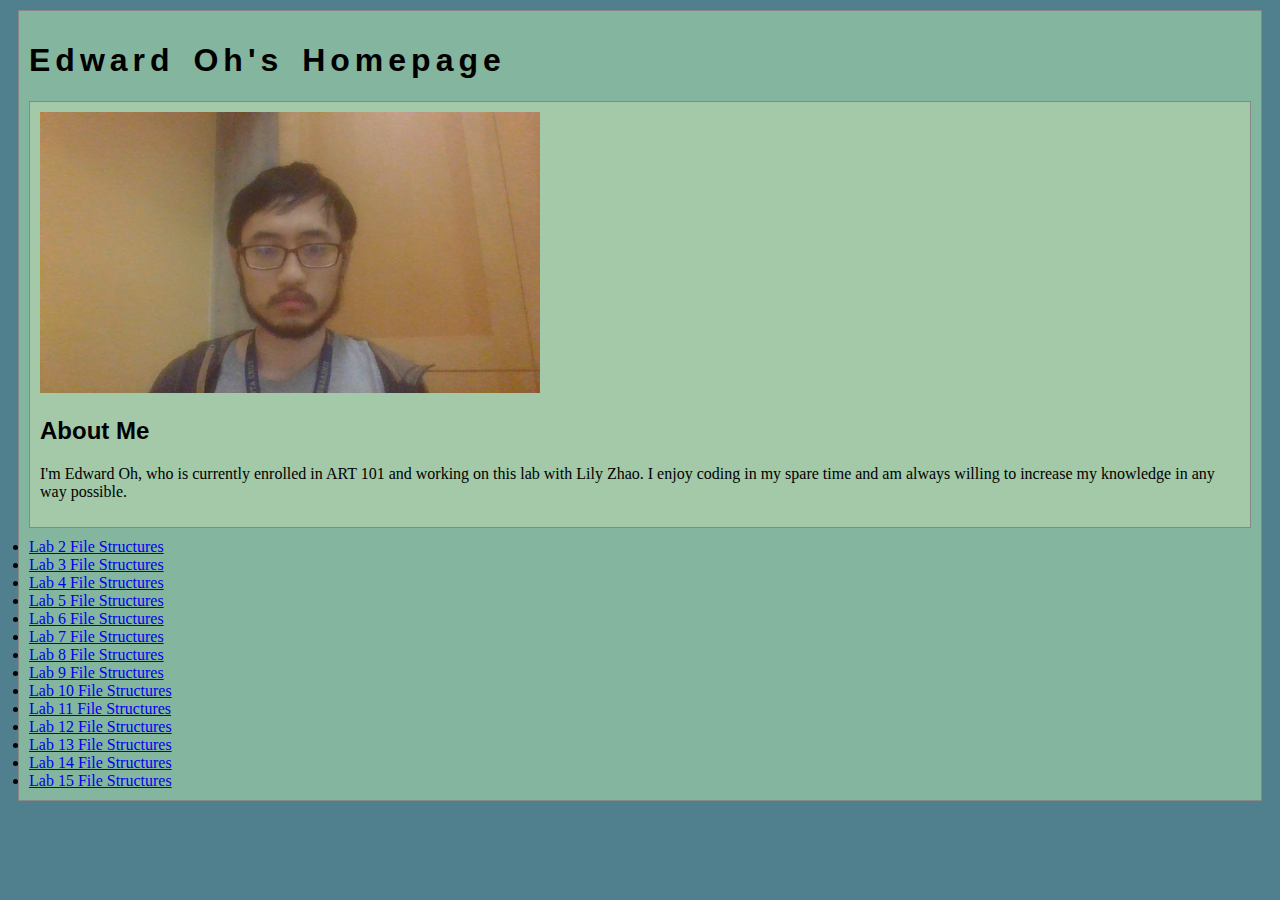
<file: index.html>
<!DOCTYPE html>
<html>
<head>
	<!-- This title is used for tabs and bookmarks -->
	<title>MyName's Homepage</title>

	<!-- Use UTF character set, a good idea with any webpage -->
	<meta charset="UTF-8" />
	<!-- Set viewport so page remains consistently scaled w narrow devices -->
	<meta name="viewport" content="width=device-width, initial-scale=1.0" />

	<!-- Include a sitewide CSS file for consistent styling across the site -->
	<link rel="stylesheet" type="text/css" href="css/site.css">
	<!-- Lab-specifc CSS file for any special styling of this particular page -->
	<link rel="stylesheet" type="text/css" href="css/homepage.css">
	<!-- Link to javascript file - DEFER waits until all elements are rendered -->

	<!-- <script type="text/javascript" src="./js/lab.js" DEFER></script> -->
</head>
<body>
	<!-- Style this page by changing the CSS in ../css/site.css or css/lab.css -->
	<main id="content">
		<section>
			<h1>Edward Oh's Homepage</h1>
			<div class="minor-section">
					<!-- Note that all filenames use lowercase and no spaces -->
					<img id="my-portrait" src="img/selfie.jpg" />
					<h2>About Me</h2>
					<p>I'm Edward Oh, who is currently enrolled in ART 101 and working on this lab with Lily Zhao. I enjoy coding in my spare time and am always willing to increase my knowledge in any way possible.</p>
			</div>

		</section>
		<nav id="links">
			<li><a href="lab2/index.html">Lab 2 File Structures</a></li>
			<li><a href="lab3/index.html">Lab 3 File Structures</a></li>
			<li><a href="lab4/index.html">Lab 4 File Structures</a></li>
			<li><a href="lab5/index.html">Lab 5 File Structures</a></li>
			<li><a href="lab6/index.html">Lab 6 File Structures</a></li>
			<li><a href="lab7/index.html">Lab 7 File Structures</a></li>
			<li><a href="lab8/index.html">Lab 8 File Structures</a></li>
			<li><a href="lab9/index.html">Lab 9 File Structures</a></li>
			<li><a href="lab10/index.html">Lab 10 File Structures</a></li>
			<li><a href="lab11/index.html">Lab 11 File Structures</a></li>
			<li><a href="lab12/index.html">Lab 12 File Structures</a></li>
			<li><a href="lab13/index.html">Lab 13 File Structures</a></li>
			<li><a href="lab14/index.html">Lab 14 File Structures</a></li>
			<li><a href="lab15/index.html">Lab 15 File Structures</a></li>
		</nav>
	</main>
</body>
</html>
</file>
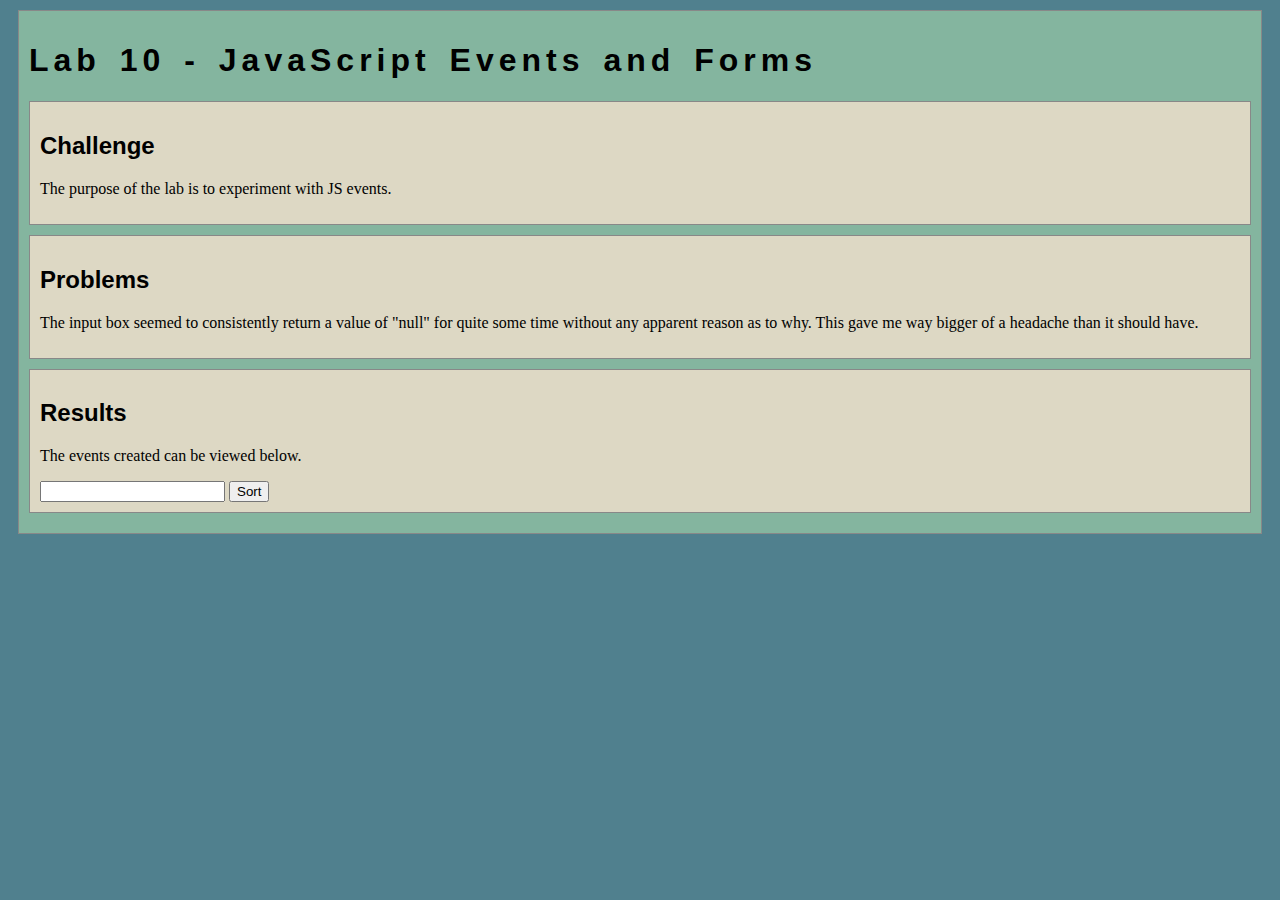
<file: lab10/index.html>
<!DOCTYPE html>
<html>
<head>
	<title>Lab 10 - JavaScript Events and Forms</title>

  	<meta charset="UTF-8" />
  	<meta name="viewport" content="width=device-width, initial-scale=1.0" />
	
	<link rel="stylesheet" type="text/css" href="../css/site.css">
	<link rel="stylesheet" type="text/css" href="css/lab.css">
	
	<script src="https://code.jquery.com/jquery-3.6.4.min.js"></script>
	<script type="text/javascript" src="./js/lab.js" DEFER></script>
</head>
<body>
	<main id="content">
		<section>
			<h1>Lab 10 - JavaScript Events and Forms</h1>
			<div class="minor-section">
					<h2>Challenge</h2>
					<p>The purpose of the lab is to experiment with JS events.</p>
			</div>

			<div class="minor-section">
					<h2>Problems</h2>
					<p>The input box seemed to consistently return a value of "null" for quite some time without any apparent reason as to why. This gave me way bigger of a headache than it should have.</p>
			</div>

			<div class="minor-section">
					<h2>Results</h2>
					<p>The events created can be viewed below.</p>
					<input type="text" id="my-input">
					<button id="my-button">Sort</button>
					<div id="output"></div>
			</div>
		</section>
		<nav id="links">
			<!-- Put links to other pages (including the homepage) here. -->
		</nav>
	</main>
</body>
</html>
</file>
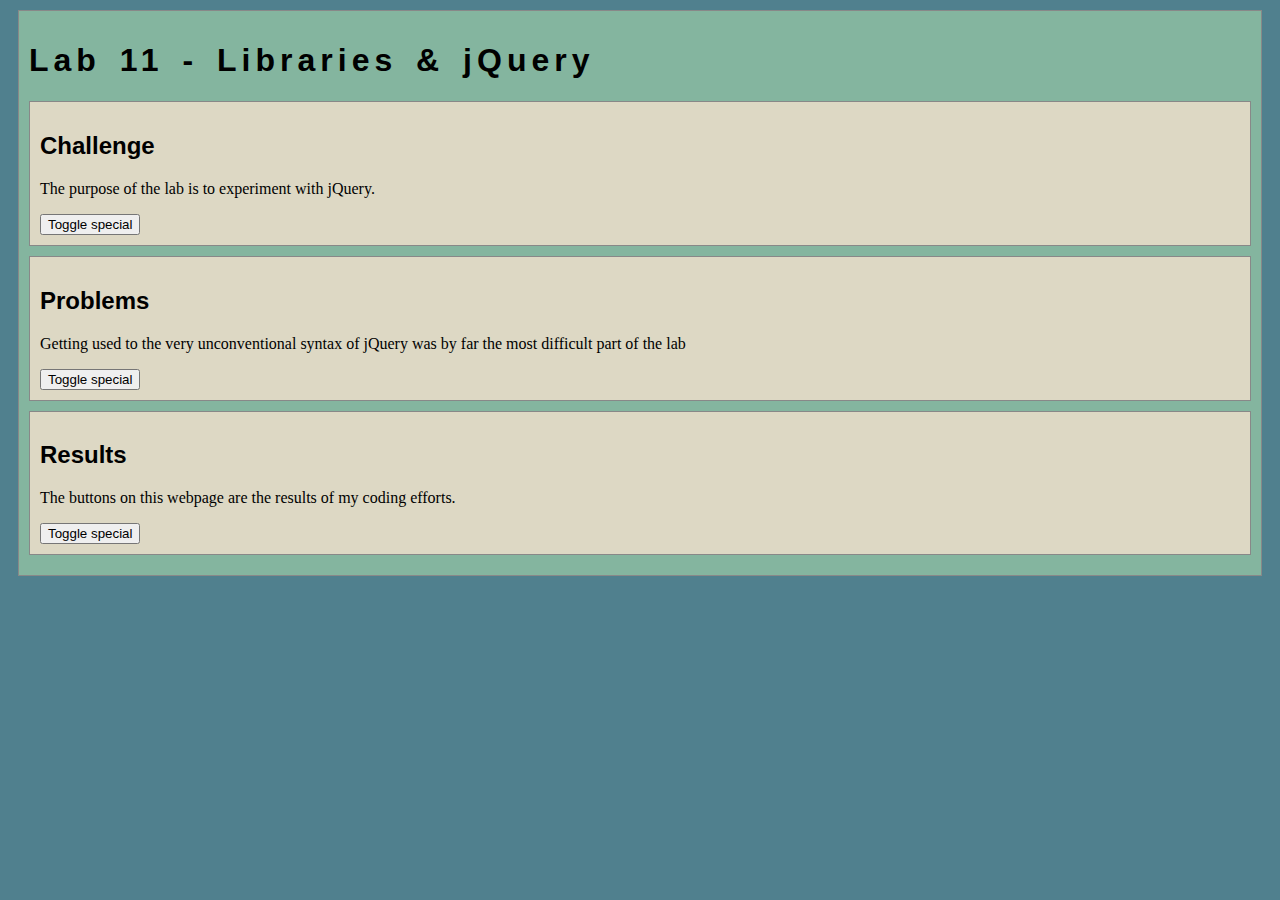
<file: lab11/index.html>
<!DOCTYPE html>
<html>
<head>
	<title>Lab 11 - Libraries & jQuery</title>

  	<meta charset="UTF-8" />
  	<meta name="viewport" content="width=device-width, initial-scale=1.0" />
	
	<link rel="stylesheet" type="text/css" href="../css/site.css">
	<link rel="stylesheet" type="text/css" href="css/lab.css">
	
	<script src="https://code.jquery.com/jquery-3.6.4.min.js"></script>
	<script type="text/javascript" src="./js/lab.js" DEFER></script>
</head>
<body>
	<main id="content">
		<section>
			<h1>Lab 11 - Libraries & jQuery</h1>
			<div class="minor-section" id="challenge">
					<h2>Challenge</h2>
					<p>The purpose of the lab is to experiment with jQuery.</p>
			</div>

			<div class="minor-section" id="problems">
					<h2>Problems</h2>
					<p>Getting used to the very unconventional syntax of jQuery was by far the most difficult part of the lab</p>
			</div>

			<div class="minor-section" id="results">
					<h2>Results</h2>
					<p>The buttons on this webpage are the results of my coding efforts.</p>
					<div id="output"></div>
			</div>
		</section>
		<nav id="links">
			<!-- Put links to other pages (including the homepage) here. -->
		</nav>
	</main>
</body>
</html>
</file>
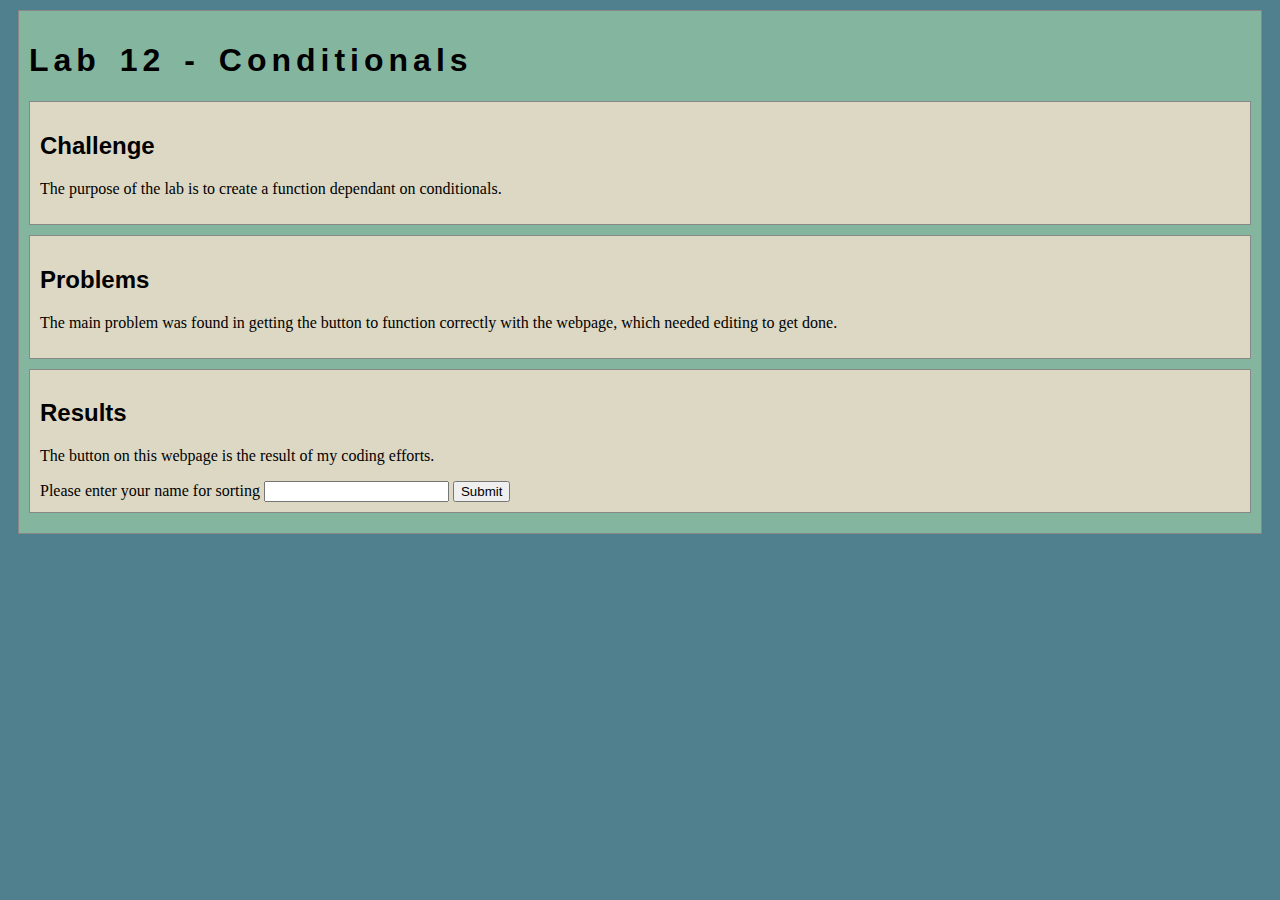
<file: lab12/index.html>
<!DOCTYPE html>
<html>
<head>
	<title>Lab 12 - Conditionals</title>

  	<meta charset="UTF-8" />
  	<meta name="viewport" content="width=device-width, initial-scale=1.0" />
	
	<link rel="stylesheet" type="text/css" href="../css/site.css">
	<link rel="stylesheet" type="text/css" href="css/lab.css">
	
	<script src="https://code.jquery.com/jquery-3.6.4.min.js"></script>
	<script type="text/javascript" src="./js/lab.js" DEFER></script>
</head>
<body>
	<main id="content">
		<section>
			<h1>Lab 12 - Conditionals</h1>
			<div class="minor-section" id="challenge">
					<h2>Challenge</h2>
					<p>The purpose of the lab is to create a function dependant on conditionals.</p>
			</div>

			<div class="minor-section" id="problems">
					<h2>Problems</h2>
					<p>The main problem was found in getting the button to function correctly with the webpage, which needed editing to get done.</p>
			</div>

			<div class="minor-section" id="results">
					<h2>Results</h2>
					<p>The button on this webpage is the result of my coding efforts.</p>
					<label for="input">Please enter your name for sorting</label>
					<input type="text" id="input">
					<button id="button">Submit</button>
					<div id="output"></div>
			</div>
		</section>
		<nav id="links">
			<!-- Put links to other pages (including the homepage) here. -->
		</nav>
	</main>
</body>
</html>
</file>
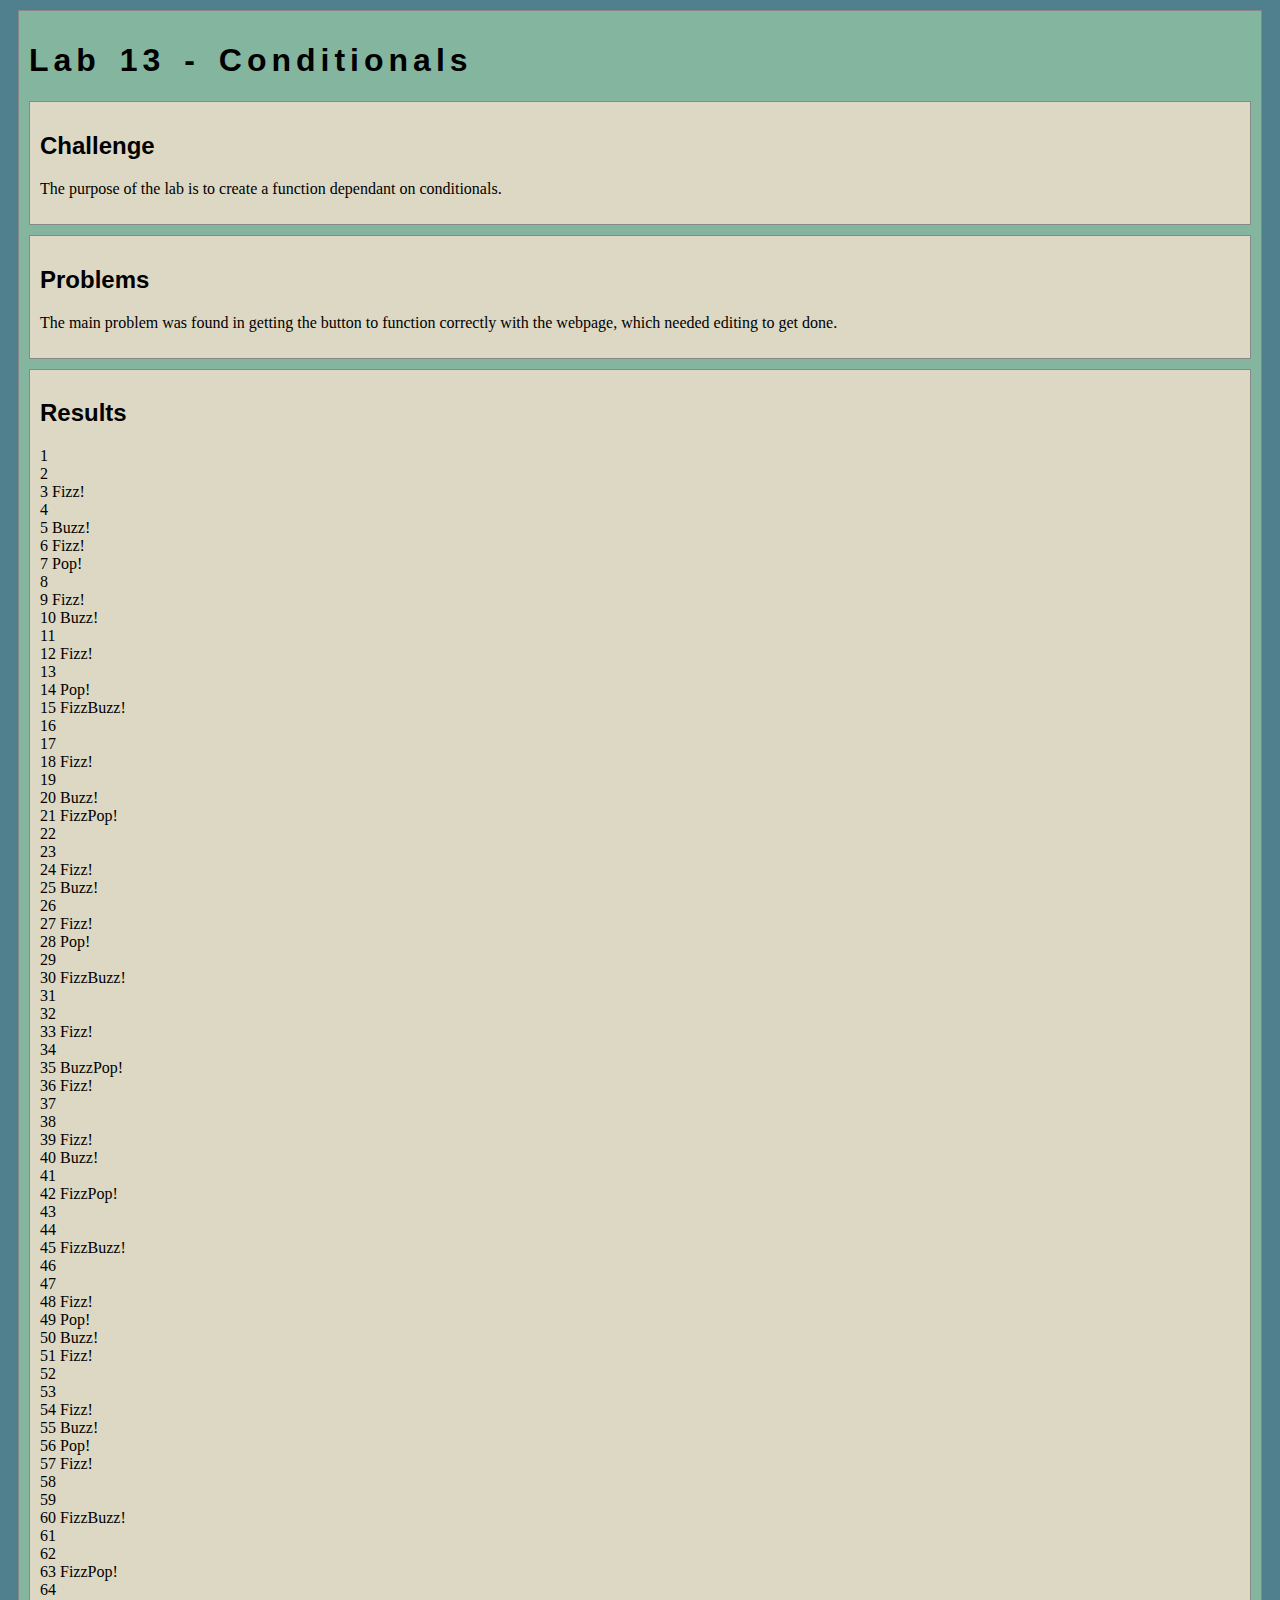
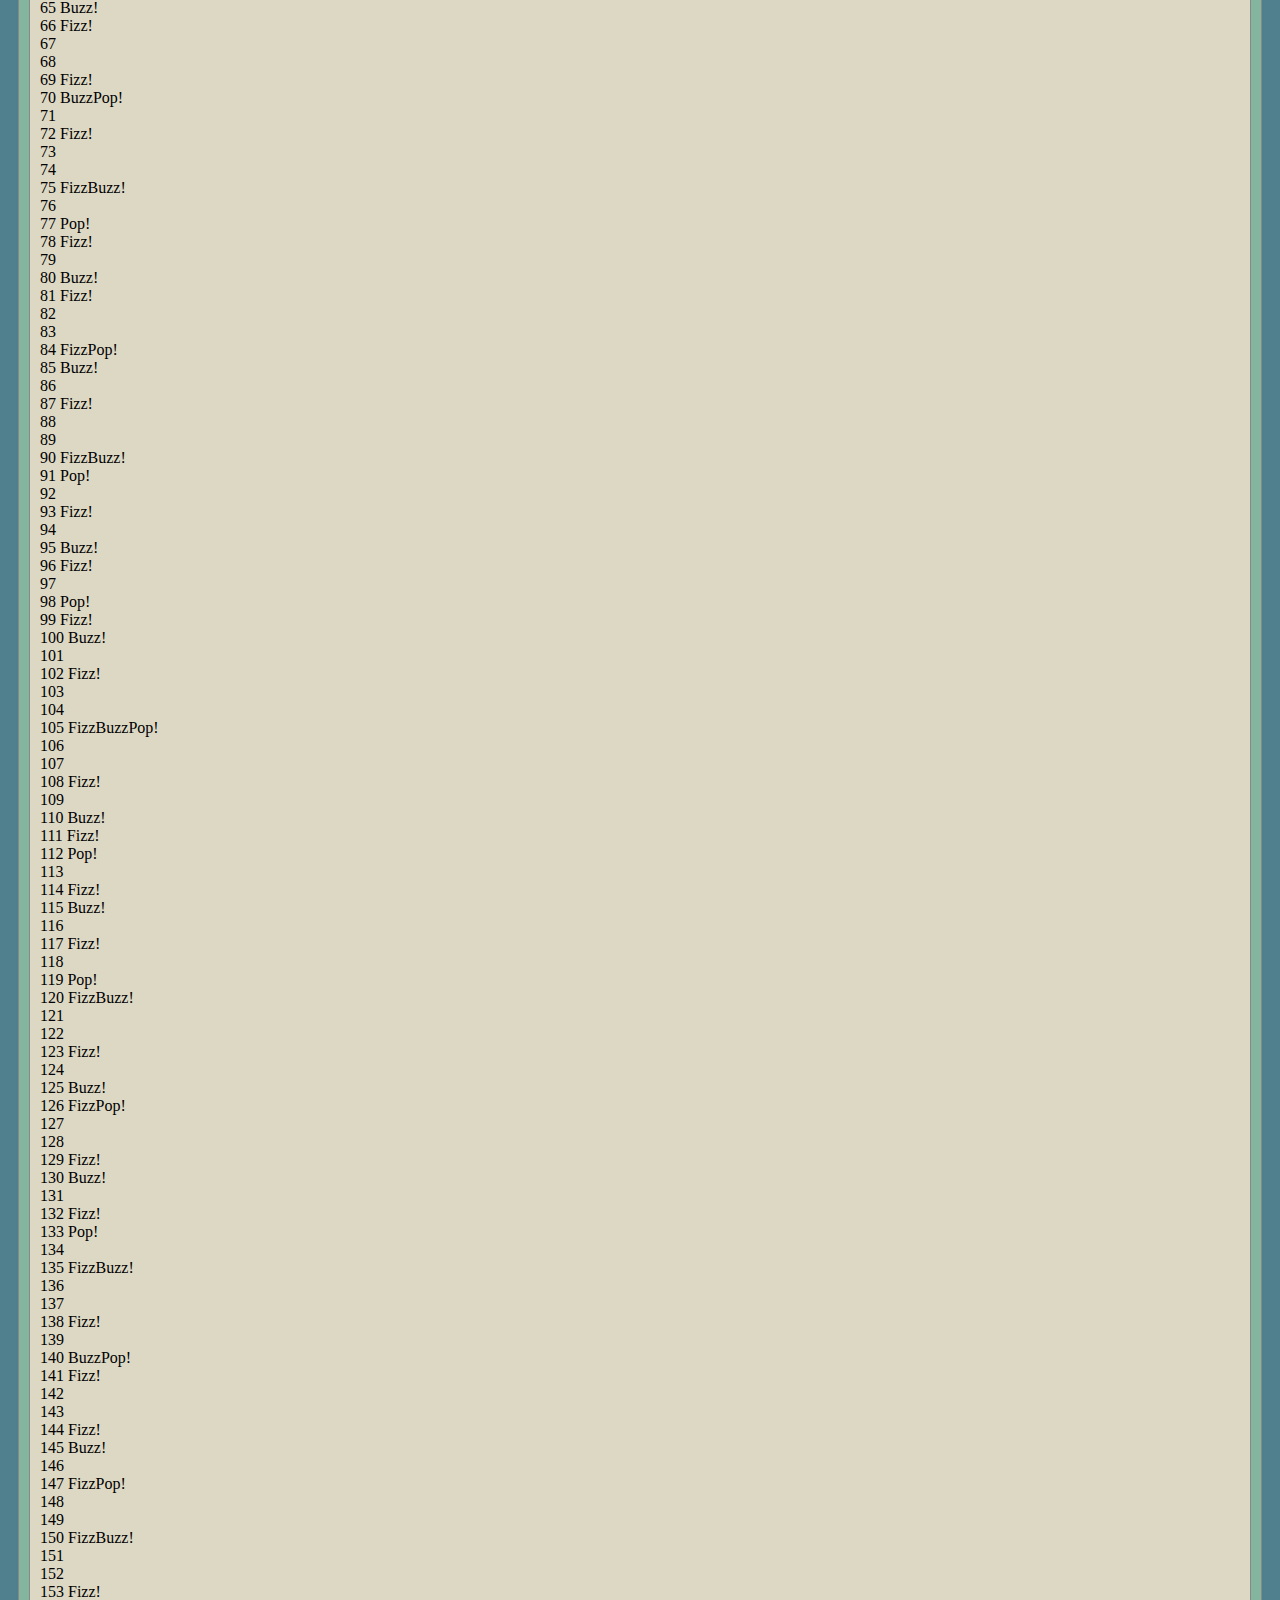
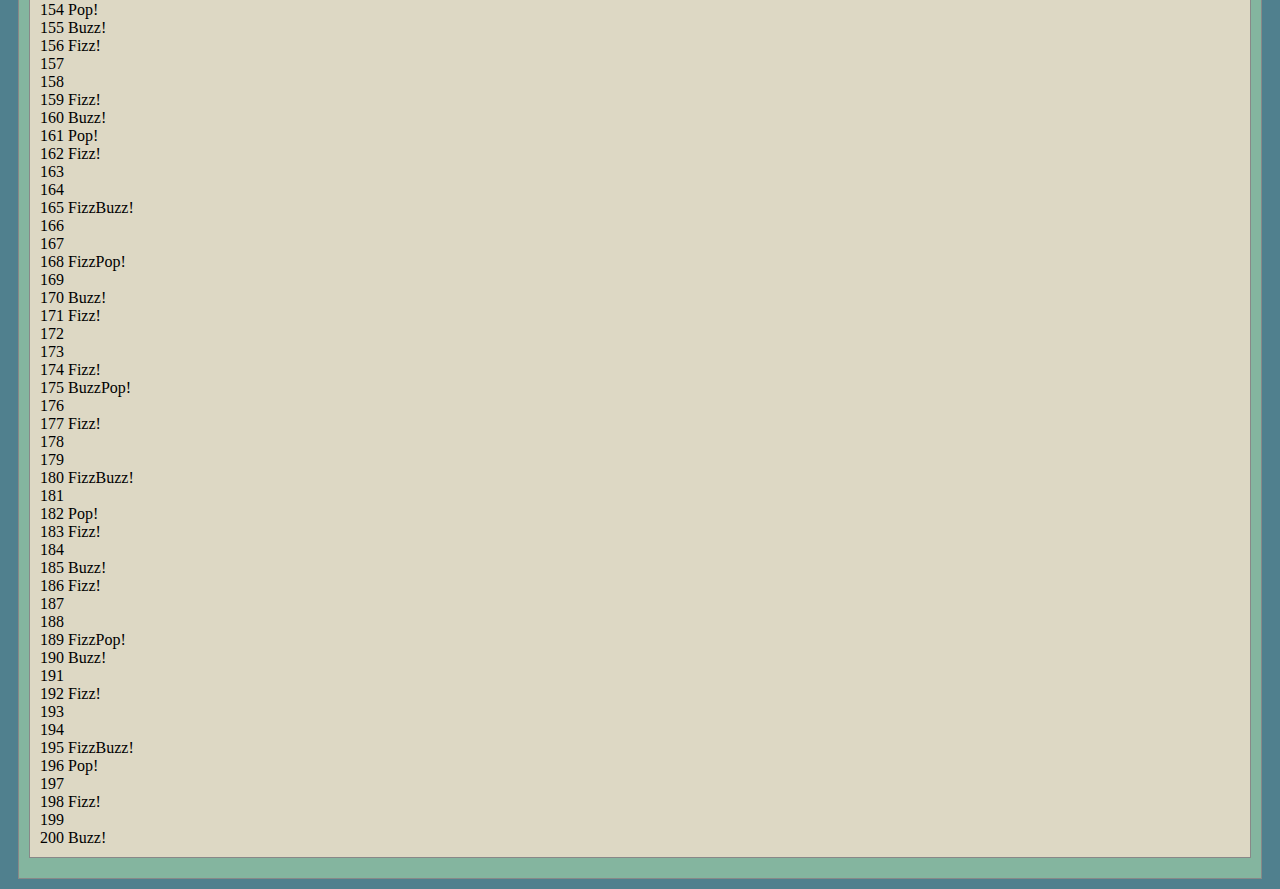
<file: lab13/index.html>
<!DOCTYPE html>
<html>
<head>
	<title>Lab 13 - Conditionals</title>

  	<meta charset="UTF-8" />
  	<meta name="viewport" content="width=device-width, initial-scale=1.0" />
	
	<link rel="stylesheet" type="text/css" href="../css/site.css">
	<link rel="stylesheet" type="text/css" href="css/lab.css">
	
	<script src="https://code.jquery.com/jquery-3.6.4.min.js"></script>
	<script type="text/javascript" src="./js/lab.js" DEFER></script>
</head>
<body>
	<main id="content">
		<section>
			<h1>Lab 13 - Conditionals</h1>
			<div class="minor-section" id="challenge">
					<h2>Challenge</h2>
					<p>The purpose of the lab is to create a function dependant on conditionals.</p>
			</div>

			<div class="minor-section" id="problems">
					<h2>Problems</h2>
					<p>The main problem was found in getting the button to function correctly with the webpage, which needed editing to get done.</p>
			</div>

			<div class="minor-section" id="results">
					<h2>Results</h2>
					<div id="output"></div>
			</div>
		</section>
		<nav id="links">
			<!-- Put links to other pages (including the homepage) here. -->
		</nav>
	</main>
</body>
</html>
</file>
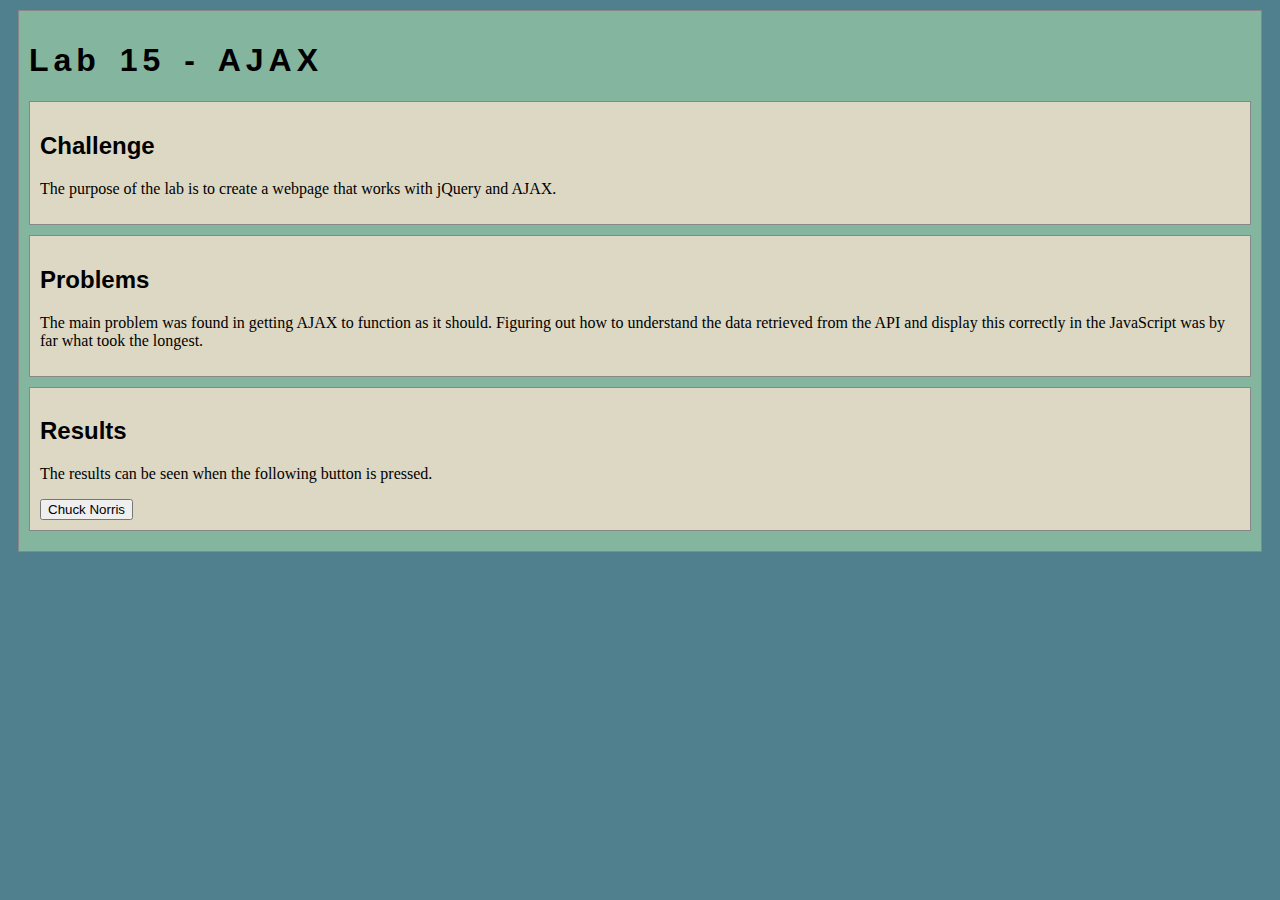
<file: lab15/index.html>
<!DOCTYPE html>
<html>
<head>
	<title>Lab 15 - AJAX</title>

  	<meta charset="UTF-8" />
  	<meta name="viewport" content="width=device-width, initial-scale=1.0" />
	
	<link rel="stylesheet" type="text/css" href="../css/site.css">
	<link rel="stylesheet" type="text/css" href="css/lab.css">
	
	<script src="https://code.jquery.com/jquery-3.6.4.min.js"></script>
	<script type="text/javascript" src="./js/lab.js" DEFER></script>
</head>
<body>
	<main id="content">
		<section>
			<h1>Lab 15 - AJAX</h1>
			<div class="minor-section" id="challenge">
					<h2>Challenge</h2>
					<p>The purpose of the lab is to create a webpage that works with jQuery and AJAX.</p>
			</div>

			<div class="minor-section" id="problems">
					<h2>Problems</h2>
					<p>The main problem was found in getting AJAX to function as it should. Figuring out how to understand the data retrieved from the API and display this correctly in the JavaScript was by far what took the longest.</p>
			</div>

			<div class="minor-section" id="results">
					<h2>Results</h2>
					<p>The results can be seen when the following button is pressed.</p>
					<div id="output"></div>
					<button id="activate">Chuck Norris</button>
			</div>
		</section>
		<nav id="links">
			<!-- Put links to other pages (including the homepage) here. -->
		</nav>
	</main>
</body>
</html>
</file>
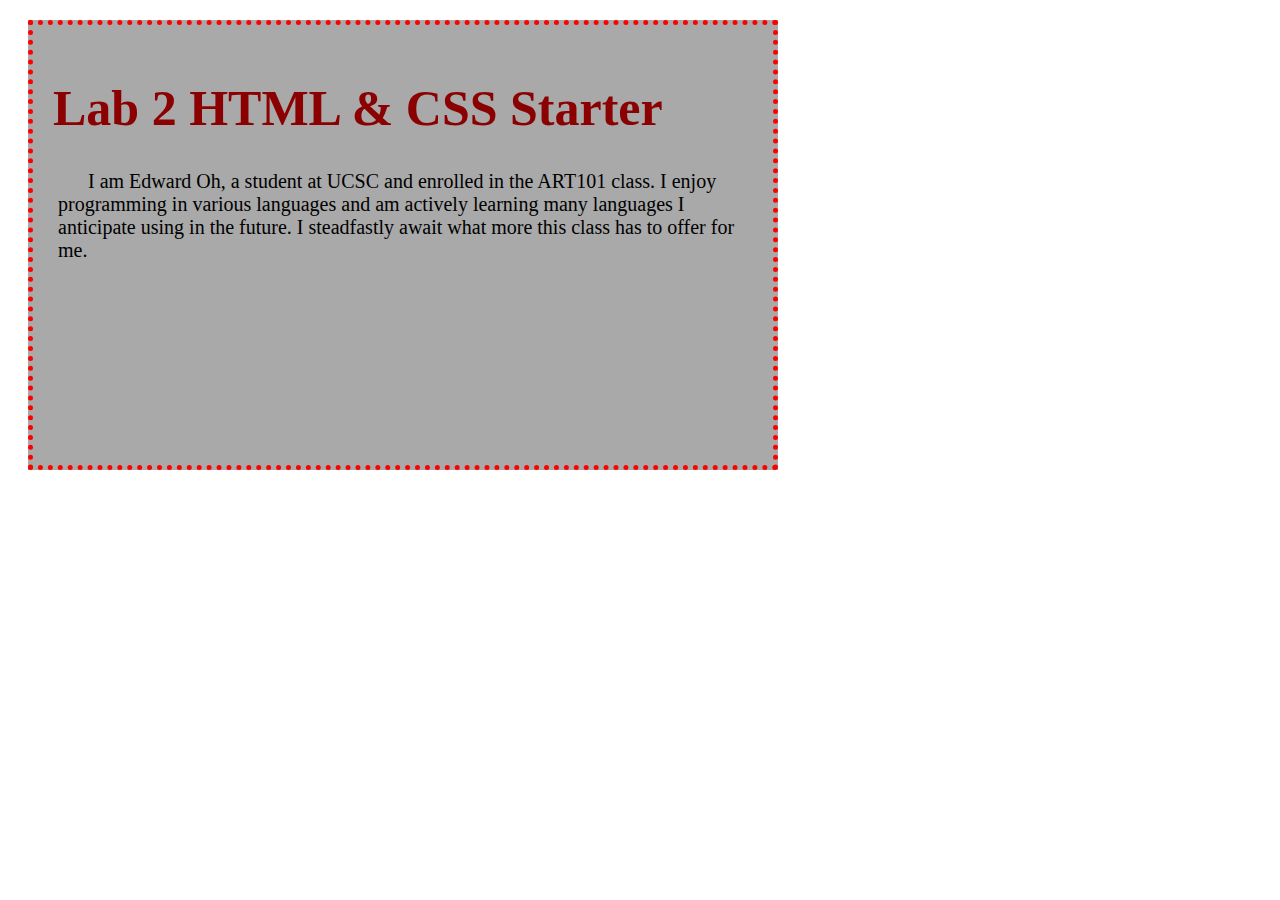
<file: lab2/index.html>
<!DOCTYPE html>
<html lang=""en" dir="ltr">
	<head>
		<meta charset="UTF-8" />
		<title>Lab 2 - My First HTML</title>
		<link rel="stylesheet" type="text/css" href="css/lab.css">
	</head>
	<body>
		<div id="content">
			<h1>Lab 2 HTML & CSS Starter</h1>

			<p>I am Edward Oh, a student at UCSC and enrolled in the ART101 class. I enjoy programming in various languages and am actively learning many languages I anticipate using in the future. I steadfastly await what more this class has to offer for me.</p>
		</div>
	</body>
</html>
</file>
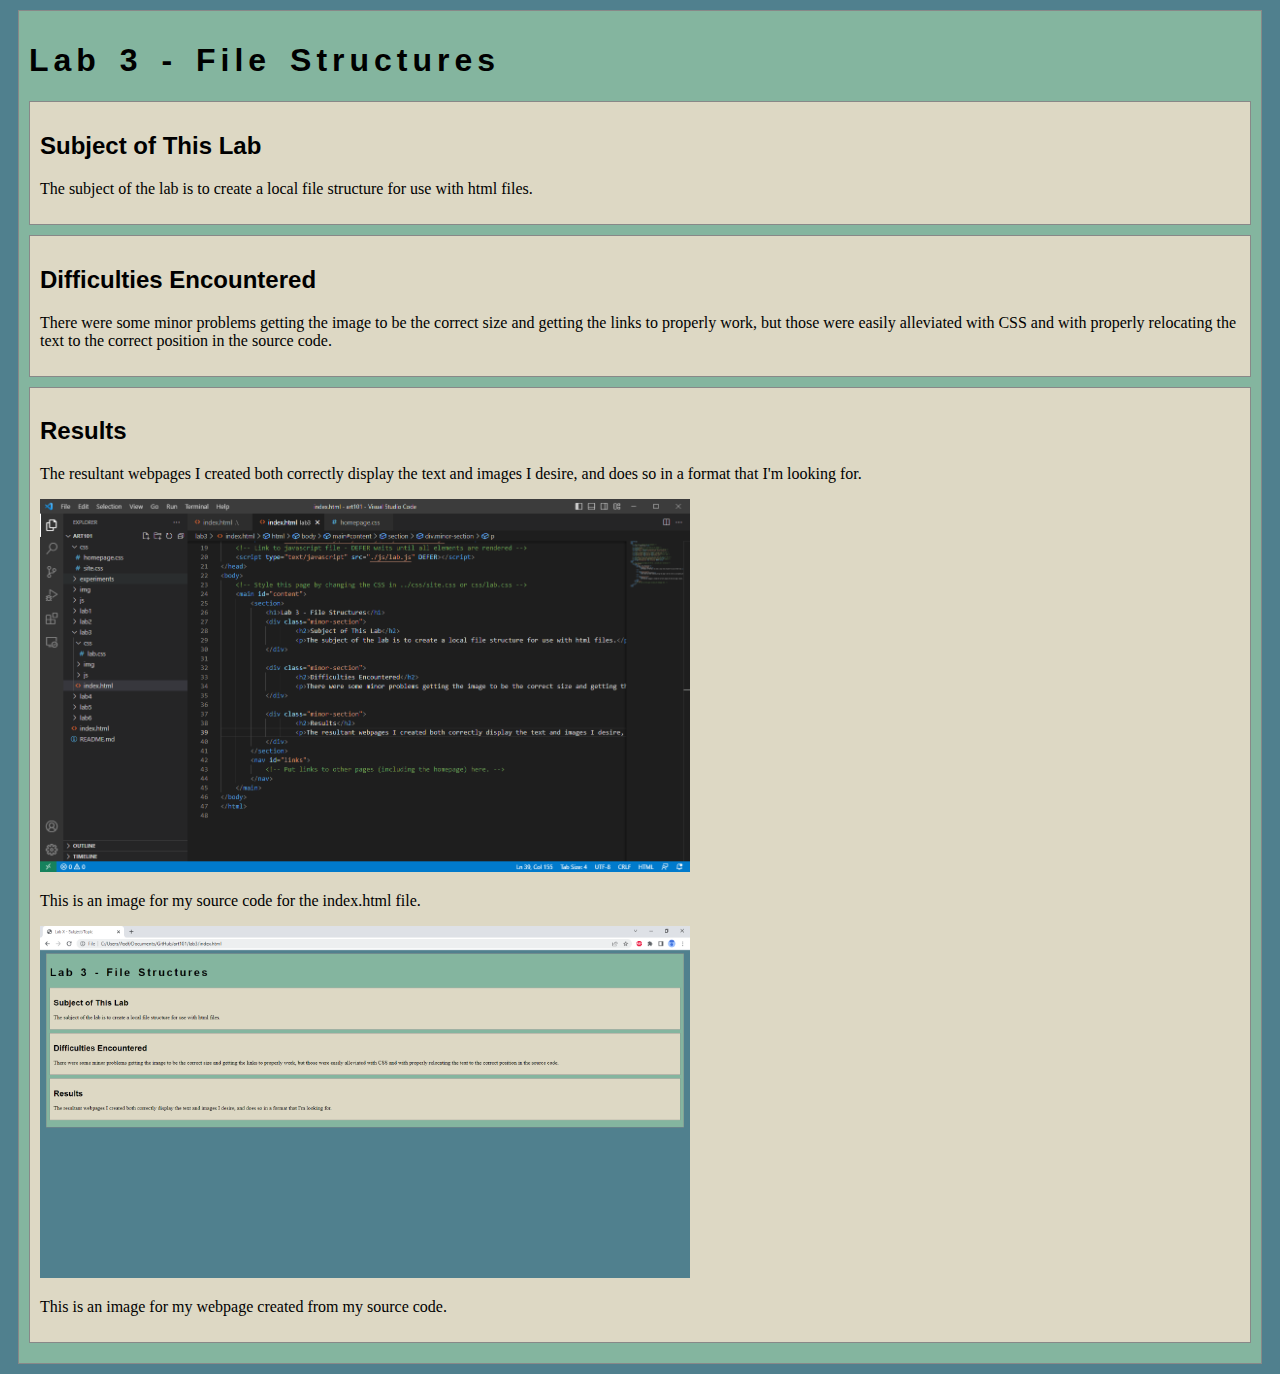
<file: lab3/index.html>
<!DOCTYPE html>
<html>
<head>
	<!-- This title is used for tabs and bookmarks -->
	<title>Lab X - Subject/Topic</title>

	<!-- Use UTF character set, a good idea with any webpage -->
  	<meta charset="UTF-8" />
	<!-- Set viewport so page remains consistently scaled w narrow devices -->
  	<meta name="viewport" content="width=device-width, initial-scale=1.0" />
	
	<!-- Include a sitewide CSS file for consistent styling across the site -->
	<link rel="stylesheet" type="text/css" href="../css/site.css">
	<!-- Lab-specifc CSS file for any special styling of this particular page -->
	<link rel="stylesheet" type="text/css" href="css/lab.css">
	
	<!-- load jQuery library to make javascript easier (must be above our lab js)-->
	<script src="https://code.jquery.com/jquery-3.6.4.min.js"></script>
	<!-- Link to javascript file - DEFER waits until all elements are rendered -->
	<script type="text/javascript" src="./js/lab.js" DEFER></script>
</head>
<body>
	<!-- Style this page by changing the CSS in ../css/site.css or css/lab.css -->
	<main id="content">
		<section>
			<h1>Lab 3 - File Structures</h1>
			<div class="minor-section">
					<h2>Subject of This Lab</h2>
					<p>The subject of the lab is to create a local file structure for use with html files.</p>
			</div>

			<div class="minor-section">
					<h2>Difficulties Encountered</h2>
					<p>There were some minor problems getting the image to be the correct size and getting the links to properly work, but those were easily alleviated with CSS and with properly relocating the text to the correct position in the source code.</p>
			</div>

			<div class="minor-section">
					<h2>Results</h2>
					<p>The resultant webpages I created both correctly display the text and images I desire, and does so in a format that I'm looking for.</p>
					<img src="img/lab3sourcecode.png" width = 650>
					<p>This is an image for my source code for the index.html file.</p>
					<img src="img/resultantwebpage.png" width = 650>
					<p>This is an image for my webpage created from my source code.</p>
			</div>
		</section>
		<nav id="links">
			<!-- Put links to other pages (including the homepage) here. -->
		</nav>
	</main>
</body>
</html>
</file>
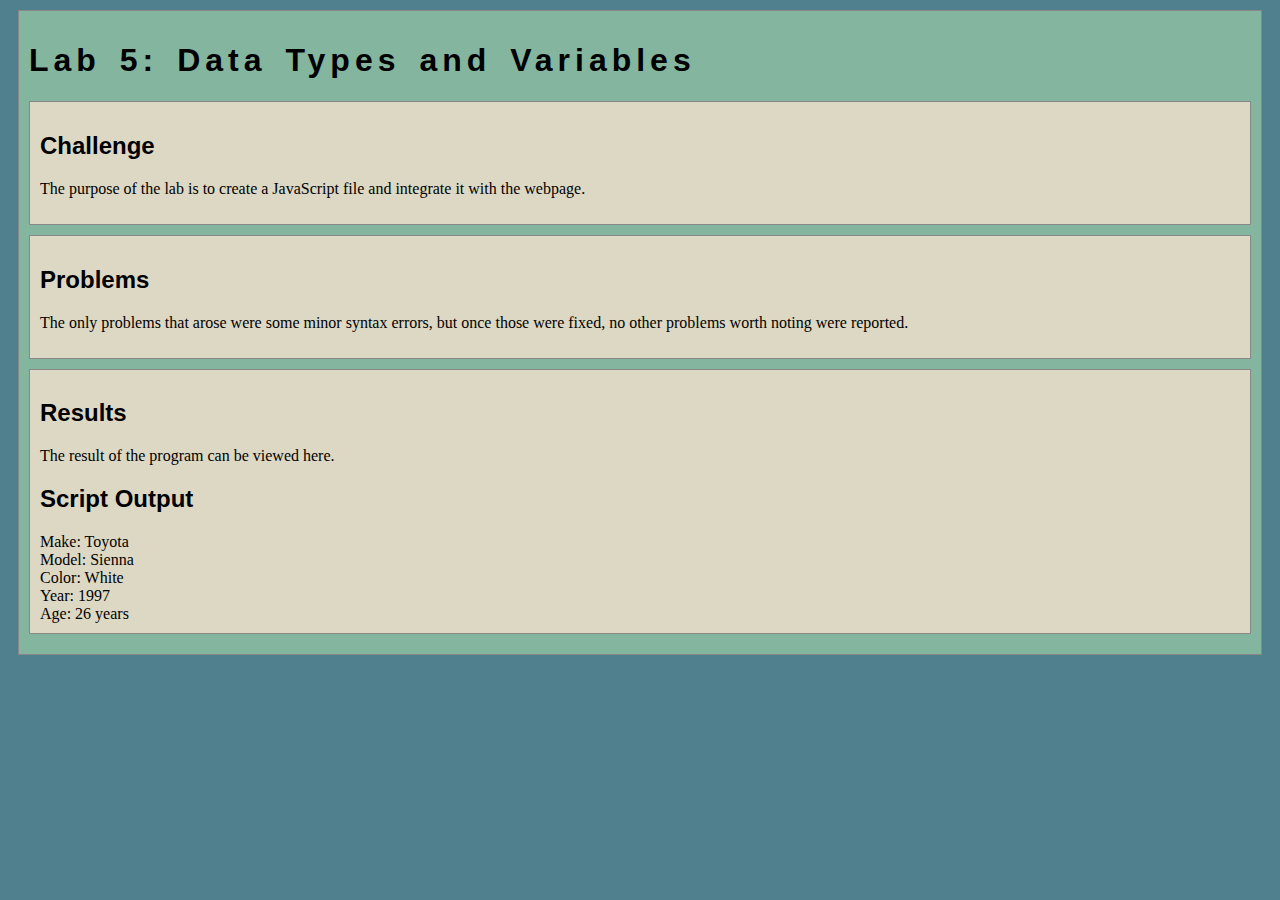
<file: lab5/index.html>
<!DOCTYPE html>
<html>
<head>
	<!-- This title is used for tabs and bookmarks -->
	<title>Lab 5: Data Types and Variables</title>

	<!-- Use UTF character set, a good idea with any webpage -->
  	<meta charset="UTF-8" />
	<!-- Set viewport so page remains consistently scaled w narrow devices -->
  	<meta name="viewport" content="width=device-width, initial-scale=1.0" />
	
	<!-- Include a sitewide CSS file for consistent styling across the site -->
	<link rel="stylesheet" type="text/css" href="../css/site.css">
	<!-- Lab-specifc CSS file for any special styling of this particular page -->
	<link rel="stylesheet" type="text/css" href="css/lab.css">
	
	<!-- load jQuery library to make javascript easier (must be above our lab js)-->
	<script src="https://code.jquery.com/jquery-3.6.4.min.js"></script>
	<!-- Link to javascript file - DEFER waits until all elements are rendered -->
	<script type="text/javascript" src="./js/lab5.js" DEFER></script>
</head>
<body>
	<!-- Style this page by changing the CSS in ../css/site.css or css/lab.css -->
	<main id="content">
		<section>
			<h1>Lab 5: Data Types and Variables</h1>
			<div class="minor-section">
					<h2>Challenge</h2>
					<p>The purpose of the lab is to create a JavaScript file and integrate it with the webpage.</p>
			</div>

			<div class="minor-section">
					<h2>Problems</h2>
					<p>The only problems that arose were some minor syntax errors, but once those were fixed, no other problems worth noting were reported.</p>
			</div>

			<div class="minor-section">
					<h2>Results</h2>
					<p>The result of the program can be viewed here.</p>
					<div>
						<h2>Script Output</h2>
						<script src="js/lab5.js"></script>
						<div id="output"></div>
					</div>
			</div>
		</section>
		<nav id="links">
			<!-- Put links to other pages (including the homepage) here. -->
		</nav>
	</main>
</body>
</html>
</file>
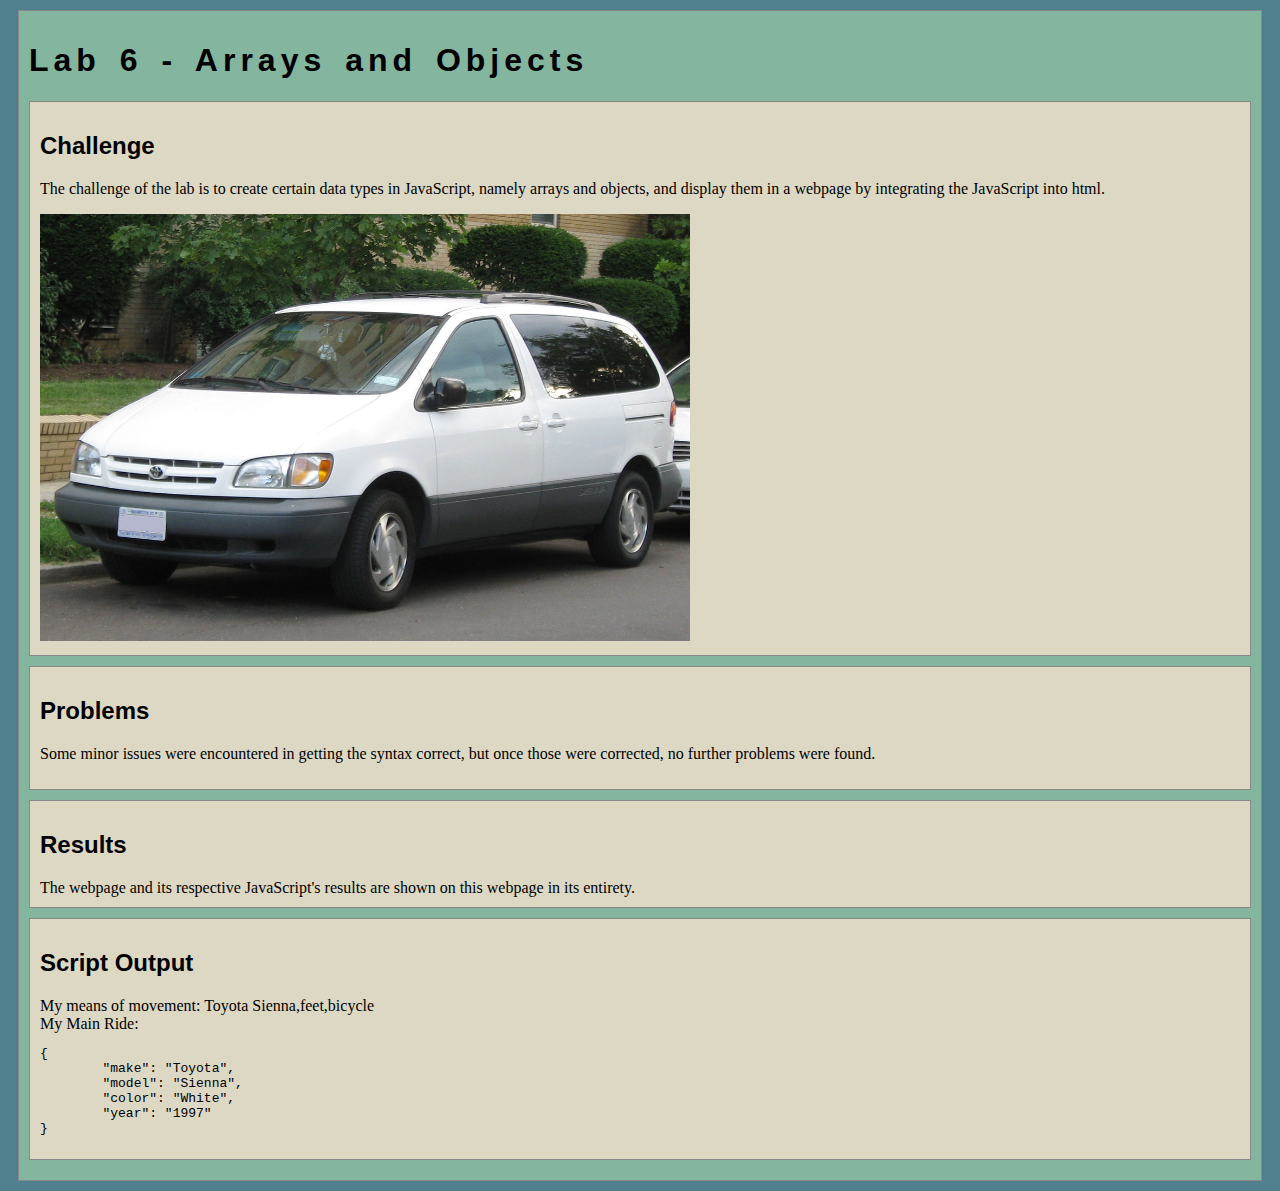
<file: lab6/index.html>
<!DOCTYPE html>
<html>
<head>
	<!-- This title is used for tabs and bookmarks -->
	<title>Lab 6 - Arrays and Objects</title>

	<!-- Use UTF character set, a good idea with any webpage -->
  	<meta charset="UTF-8" />
	<!-- Set viewport so page remains consistently scaled w narrow devices -->
  	<meta name="viewport" content="width=device-width, initial-scale=1.0" />
	
	<!-- Include a sitewide CSS file for consistent styling across the site -->
	<link rel="stylesheet" type="text/css" href="../css/site.css">
	<!-- Lab-specifc CSS file for any special styling of this particular page -->
	<link rel="stylesheet" type="text/css" href="css/lab.css">
	
	<!-- load jQuery library to make javascript easier (must be above our lab js)-->
	<script src="https://code.jquery.com/jquery-3.6.4.min.js"></script>
	<!-- Link to javascript file - DEFER waits until all elements are rendered -->
	<script type="text/javascript" src="./js/lab.js" DEFER></script>
</head>
<body>
	<!-- Style this page by changing the CSS in ../css/site.css or css/lab.css -->
	<main id="content">
		<section>
			<h1>Lab 6 - Arrays and Objects</h1>
			<div class="minor-section">
					<h2>Challenge</h2>
					<p>The challenge of the lab is to create certain data types in JavaScript, namely arrays and objects, and display them in a webpage by integrating the JavaScript into html.</p><img src="img/sienna.jpg" width = 650>
			</div>

			<div class="minor-section">
					<h2>Problems</h2>
					<p>Some minor issues were encountered in getting the syntax correct, but once those were corrected, no further problems were found.</p>
			</div>

			<div class="minor-section">
					<h2>Results</h2>
					<div id="output">The webpage and its respective JavaScript's results are shown on this webpage in its entirety.</div>
			</div>

			<div class="minor-section">
					<div>
						<h2>Script Output</h2>
        				<script src="js/lab.js"></script>
					</div>
			</div>
		</section>
		<nav id="links">
			<!-- Put links to other pages (including the homepage) here. -->
		</nav>
	</main>
</body>
</html>
</file>
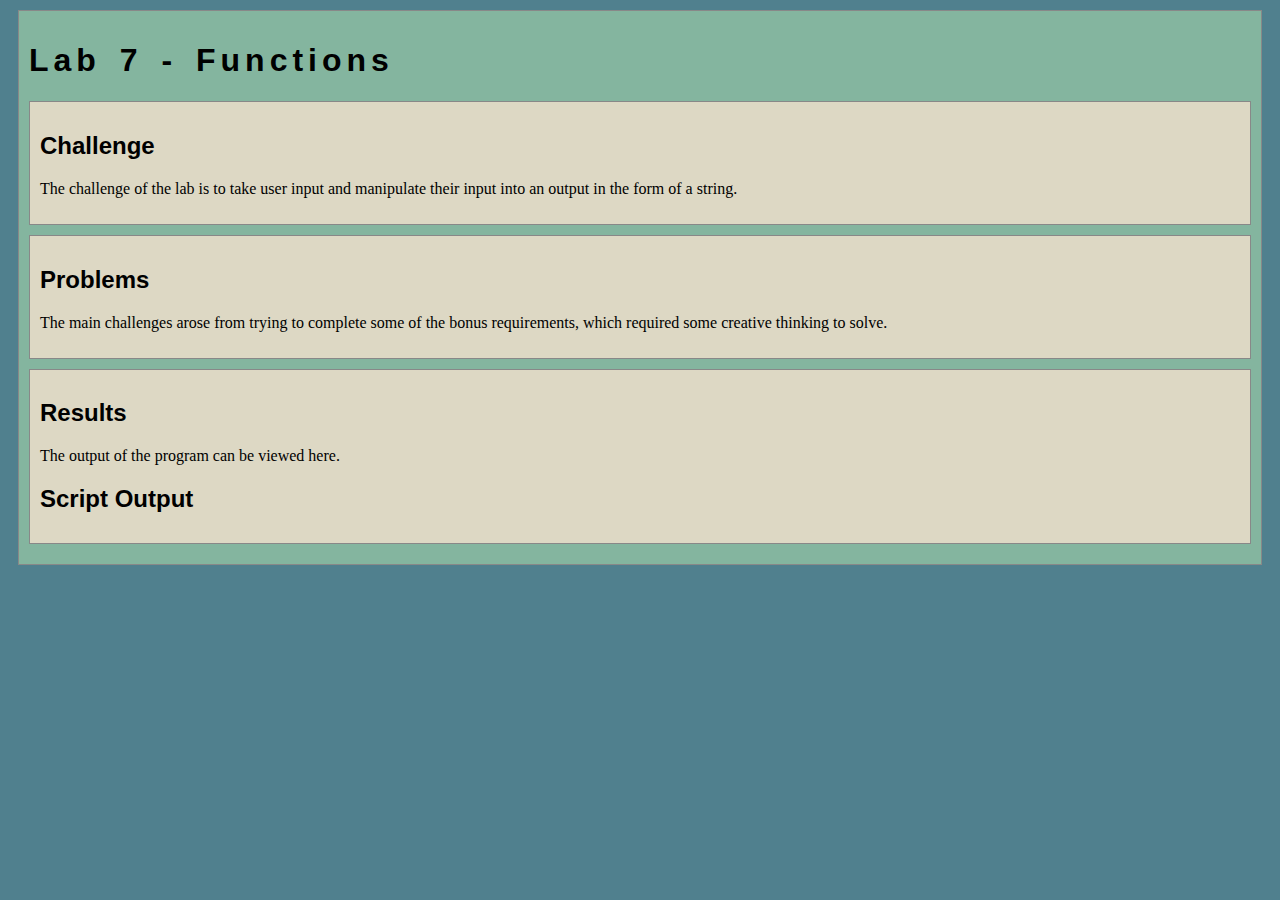
<file: lab7/index.html>
<!DOCTYPE html>
<html>
<head>
	<title>Lab 7 - Functions</title>

  	<meta charset="UTF-8" />
  	<meta name="viewport" content="width=device-width, initial-scale=1.0" />
	
	<link rel="stylesheet" type="text/css" href="../css/site.css">
	<link rel="stylesheet" type="text/css" href="css/lab.css">
	
	<script src="https://code.jquery.com/jquery-3.6.4.min.js"></script>
	<!-- <script type="text/javascript" src="./js/lab.js" DEFER></script> -->
</head>
<body>
	<main id="content">
		<section>
			<h1>Lab 7 - Functions</h1>
			<div class="minor-section">
					<h2>Challenge</h2>
					<p>The challenge of the lab is to take user input and manipulate their input into an output in the form of a string.</p>
			</div>

			<div class="minor-section">
					<h2>Problems</h2>
					<p>The main challenges arose from trying to complete some of the bonus requirements, which required some creative thinking to solve.</p>
			</div>

			<div class="minor-section">
					<h2>Results</h2>
					<p>The output of the program can be viewed here.</p>
					<div>
							<h2>Script Output</h2>
							<script src="js/lab.js"></script>
					</div>
			</div>
		</section>
		<nav id="links">
			<!-- Put links to other pages (including the homepage) here. -->
		</nav>
	</main>
</body>
</html>
</file>
<file: css/site.css>
/* we can use a single css file to style all the files in our wwebsite */

/* you can pick your own background colors, text colors, and fonts */

/* we can select an html element tag, in this case "body" will apply to the whole document */
body {
  background-color: #50808E;
}

/* we can have rules apply to multiple elements at the same time with commas */
h1,h2,h3 {
  font-family: sans-serif;
}

/* and we can have rules that overlap other rules, both take effect */
h1 {
  letter-spacing: 5px;
  word-spacing: 5px;
  font-size: 200%;
}

/* the hashtag in a CSS selector selects an element by id, e.g., id="content" */
#content {
  margin: 10px;
  padding: 10px;
  border: solid 1px #888;
  background-color: #84B59F;
}

/* the period in a CSS selector selects an element by class, e.g., class="minor-section" */
.minor-section {
  padding: 10px;
  margin-bottom: 10px;
  border: solid 1px #888;
  background-color: #A3C9A8;
}
</file>
<file: css/homepage.css>
/* this css file will only style the homepage of our site */

.cat-photo {
  margin: 10px;
  max-width: 500px;
}

#my-portrait {
  width: 500px;
}
</file>
<file: lab10/css/lab.css>
/* Here we can set styles for this lab page that we don't want to effect others pages */

/* the period in a CSS selector selects an element by class, e.g., class="minor-section" */
.minor-section {
    padding: 10px;
    margin-bottom: 10px;
    border: solid 1px #888;
    background-color: #DDD8C4;
  }
</file>
<file: lab11/css/lab.css>
/* Here we can set styles for this lab page that we don't want to effect others pages */

/* the period in a CSS selector selects an element by class, e.g., class="minor-section" */
.minor-section {
    padding: 10px;
    margin-bottom: 10px;
    border: solid 1px #888;
    background-color: #DDD8C4;
  }

  #challenge.special {
    border: solid 1px rgb(146, 153, 85);
    background-color: #91813c;
  }

  #problems.special {
    border: solid 1px rgb(243, 154, 21);
    background-color: #809452;
  }

  #results.special {
    border: solid 1px rgb(134, 180, 97);
    background-color: #b67538;
  }
</file>
<file: lab12/css/lab.css>
/* Here we can set styles for this lab page that we don't want to effect others pages */

/* the period in a CSS selector selects an element by class, e.g., class="minor-section" */
.minor-section {
    padding: 10px;
    margin-bottom: 10px;
    border: solid 1px #888;
    background-color: #DDD8C4;
  }

  #challenge.special {
    border: solid 1px rgb(146, 153, 85);
    background-color: #91813c;
  }

  #problems.special {
    border: solid 1px rgb(243, 154, 21);
    background-color: #809452;
  }

  #results.special {
    border: solid 1px rgb(134, 180, 97);
    background-color: #b67538;
  }
</file>
<file: lab13/css/lab.css>
/* Here we can set styles for this lab page that we don't want to effect others pages */

/* the period in a CSS selector selects an element by class, e.g., class="minor-section" */
.minor-section {
    padding: 10px;
    margin-bottom: 10px;
    border: solid 1px #888;
    background-color: #DDD8C4;
  }

  #challenge.special {
    border: solid 1px rgb(146, 153, 85);
    background-color: #91813c;
  }

  #problems.special {
    border: solid 1px rgb(243, 154, 21);
    background-color: #809452;
  }

  #results.special {
    border: solid 1px rgb(134, 180, 97);
    background-color: #b67538;
  }
</file>
<file: lab15/css/lab.css>
/* Here we can set styles for this lab page that we don't want to effect others pages */

/* the period in a CSS selector selects an element by class, e.g., class="minor-section" */
.minor-section {
    padding: 10px;
    margin-bottom: 10px;
    border: solid 1px #888;
    background-color: #DDD8C4;
  }
</file>
<file: lab2/css/lab.css>
/* Here we can set styles for this lab page that we don't want to effect others pages */

/* the period in a CSS selector selects an element by class, e.g., class="minor-section" */

h1 {
  color:darkred;
  font-size: 250%;
}

p {
  font-family:"'Times New Roman', Times, serif";
  text-indent: 30px;
  margin-left: 5px;
}

#content {
  background-color:darkgrey;
  width: 700px;
  min-height: 400px;
  padding: 20px;
  margin: 20px;
  border: dotted 5px #FF0000;
  font-size: 20px;
}
</file>
<file: lab3/css/lab.css>
/* Here we can set styles for this lab page that we don't want to effect others pages */

/* the period in a CSS selector selects an element by class, e.g., class="minor-section" */
.minor-section {
    padding: 10px;
    margin-bottom: 10px;
    border: solid 1px #888;
    background-color: #DDD8C4;
  }
</file>
<file: lab5/css/lab.css>
/* Here we can set styles for this lab page that we don't want to effect others pages */

/* the period in a CSS selector selects an element by class, e.g., class="minor-section" */
.minor-section {
    padding: 10px;
    margin-bottom: 10px;
    border: solid 1px #888;
    background-color: #DDD8C4;
  }
</file>
<file: lab6/css/lab.css>
/* Here we can set styles for this lab page that we don't want to effect others pages */

/* the period in a CSS selector selects an element by class, e.g., class="minor-section" */
.minor-section {
  padding: 10px;
  margin-bottom: 10px;
  border: solid 1px #888;
  background-color: #DDD8C4;
}
</file>
<file: lab7/css/lab.css>
/* Here we can set styles for this lab page that we don't want to effect others pages */

/* the period in a CSS selector selects an element by class, e.g., class="minor-section" */
.minor-section {
    padding: 10px;
    margin-bottom: 10px;
    border: solid 1px #888;
    background-color: #DDD8C4;
  }
</file>
